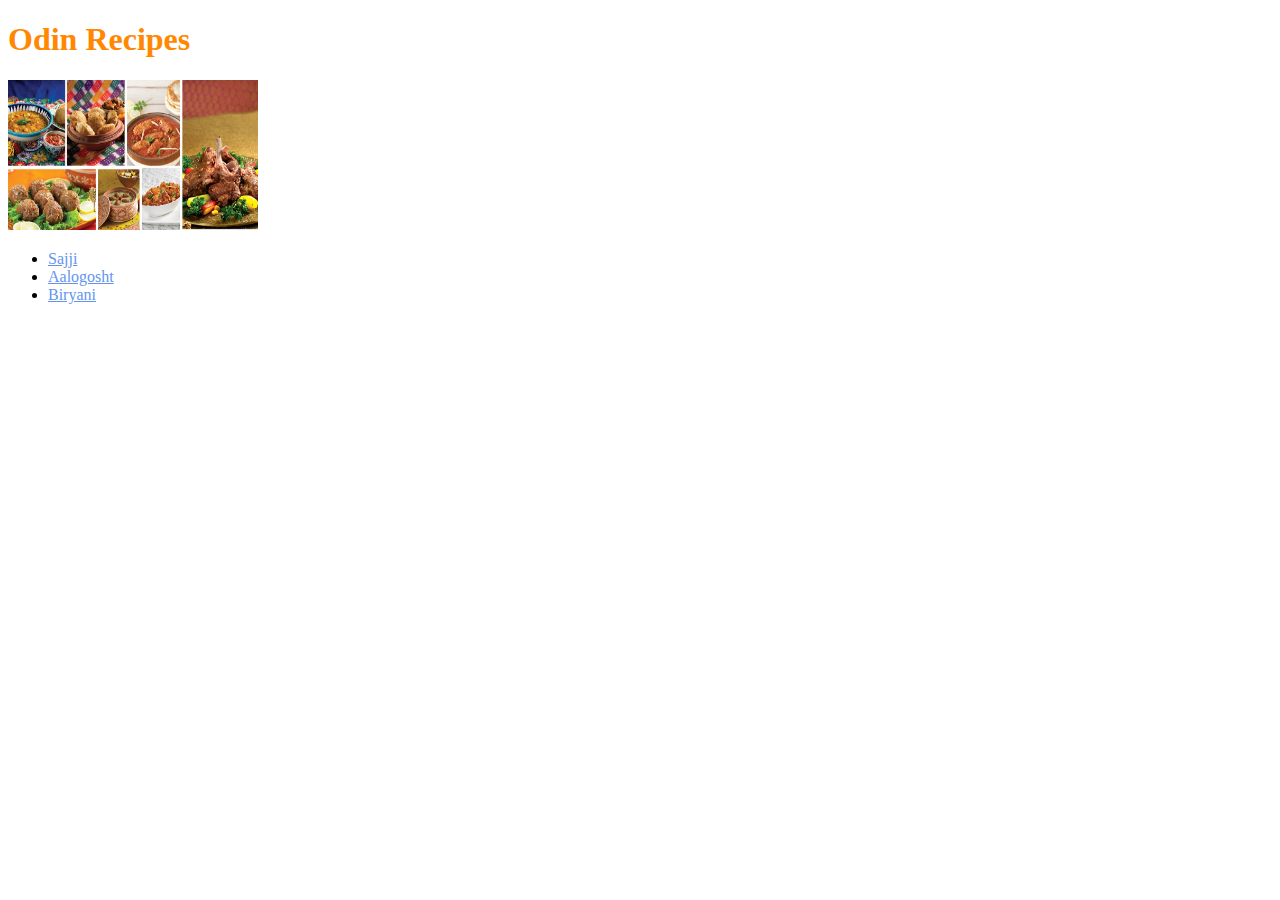
<file: index.html>
<!DOCTYPE html>
<html lang="en">
<head>
    <meta charset="UTF-8">
    <meta http-equiv="X-UA-Compatible" content="IE=edge">
    <meta name="viewport" content="width=device-width, initial-scale=1.0">
    <link rel="stylesheet" href="styles.css">
    <title>Odin Recipes</title>
</head>
<body>
    <h1>Odin Recipes</h1>
<img src="recipes/homepage.jpg" alt="Desi Recipes"
width="250"
height="150">
    <ul>
    
    <li><a href="recipes/sajji.html">Sajji</a></li>
    <li><a href="recipes/aalogosht.html">Aalogosht</a></li>
    <li><a href="recipes/biryani.html">Biryani</a></li>
</body>
</html>
</file>
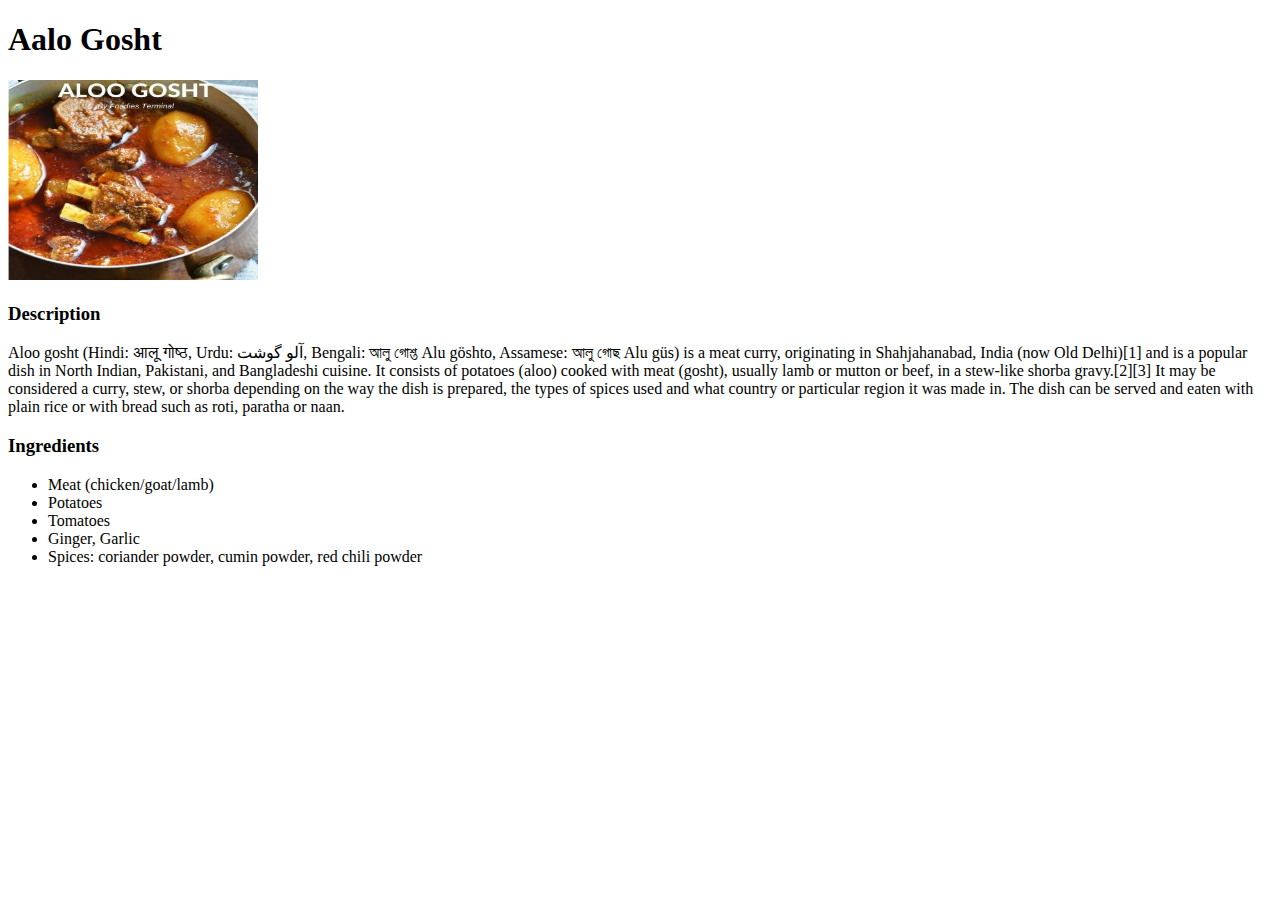
<file: recipes/aalogosht.html>
<!DOCTYPE html>
<html lang="en">
<head>
    <meta charset="UTF-8">
    <meta http-equiv="X-UA-Compatible" content="IE=edge">
    <meta name="viewport" content="width=device-width, initial-scale=1.0">
    <title>Aloo Gosht</title>
</head>
<body>
    <h1>Aalo Gosht</h1>
    <img src="aalogosht.jpg" alt="aalogosht"
    width="250"
    height="200">
    <h3>Description</h3>
    <p>Aloo gosht (Hindi: आलू गोष्ठ, Urdu: آلو گوشت, Bengali: আলু গোশ্ত Alu göshto, Assamese: আলু গোছ Alu güs) is a meat curry, 
        originating in Shahjahanabad, India (now Old Delhi)[1] and is a popular dish in North Indian, Pakistani, and Bangladeshi 
        cuisine. It consists of potatoes (aloo) cooked with meat (gosht), usually lamb or mutton or beef, in a stew-like shorba gravy.[2][3] 
        It may be considered a curry, stew, or shorba depending on the way the dish is prepared, the types of spices used and what country or 
        particular region it was made in. The dish can be served and eaten with plain rice or with bread such as roti, paratha or naan.</p>
        <h3>Ingredients</h3>
        <ul>
            <li>Meat (chicken/goat/lamb)</li>
            <li>Potatoes</li>
            <li>Tomatoes</li>
            <li>Ginger, Garlic</li>
            <li>Spices: coriander powder, cumin powder, red chili powder</li>
        </ul>
</body>
</html>
</file>
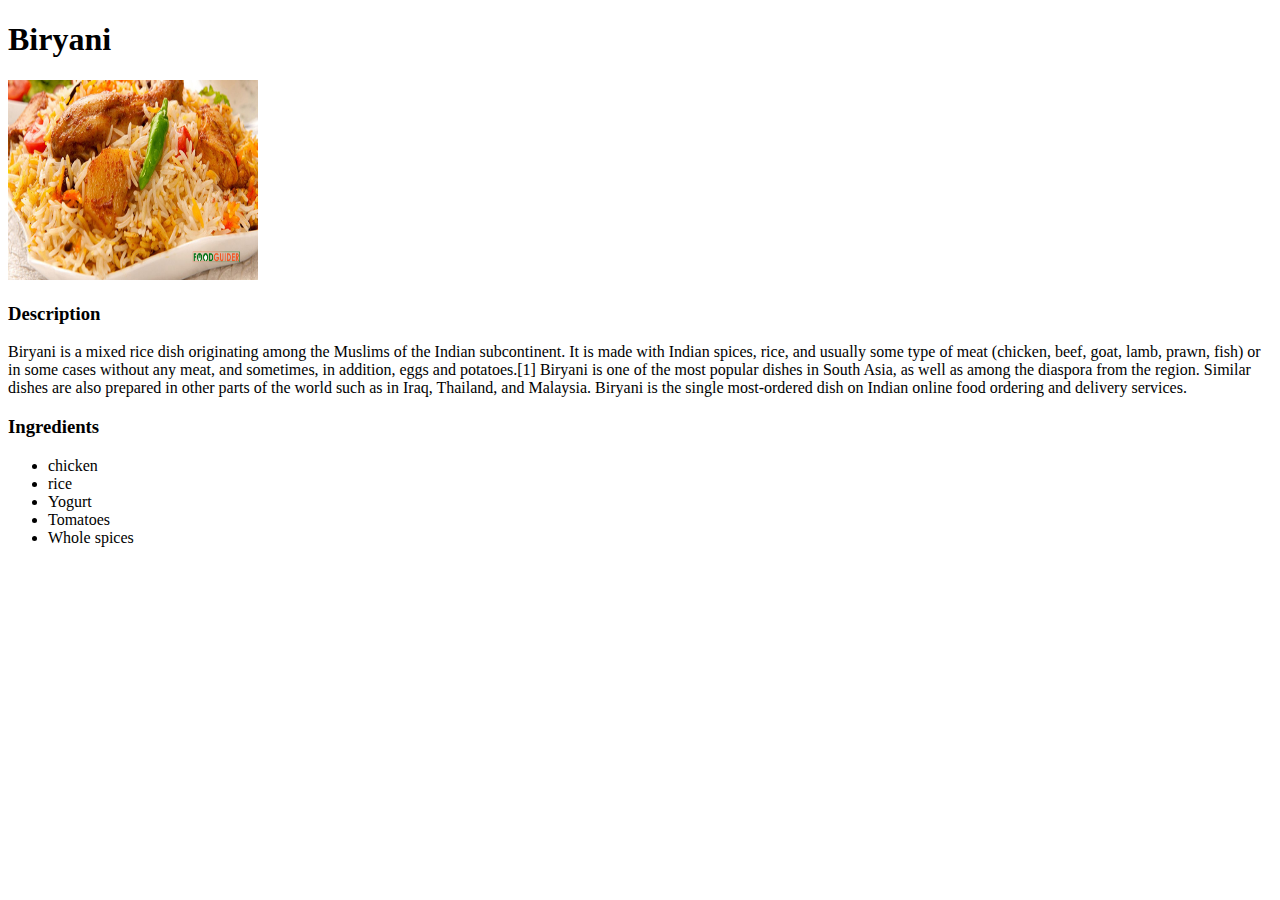
<file: recipes/biryani.html>
<!DOCTYPE html>
<html lang="en">
<head>
    <meta charset="UTF-8">
    <meta http-equiv="X-UA-Compatible" content="IE=edge">
    <meta name="viewport" content="width=device-width, initial-scale=1.0">
    <title>Biryani</title>
</head>

<body>
    <h1>Biryani</h1>
    <img src="./biryani.jpg" alt="Biryani"
    width="250"
    height="200">
    <h3>Description</h3>
    <p>Biryani is a mixed rice dish originating among the Muslims of the Indian subcontinent. 
        It is made with Indian spices, rice, and usually some type of meat 
        (chicken, beef, goat, lamb, prawn, fish) or in some cases without any meat, and sometimes, in addition, eggs and potatoes.[1] 
        Biryani is one of the most popular dishes in South Asia, as well as among the diaspora from the region. 
        Similar dishes are also prepared in other parts of the world such as in Iraq, Thailand, and Malaysia. 
        Biryani is the single most-ordered dish on Indian online food ordering and delivery services.</p>
<h3>Ingredients</h3>
        <ul>
    <li>chicken </li>
    <li>rice</li>
    <li>Yogurt</li>
    <li>Tomatoes</li>
    <li>Whole spices</li>
</ul>
    </body>
</html>
</file>
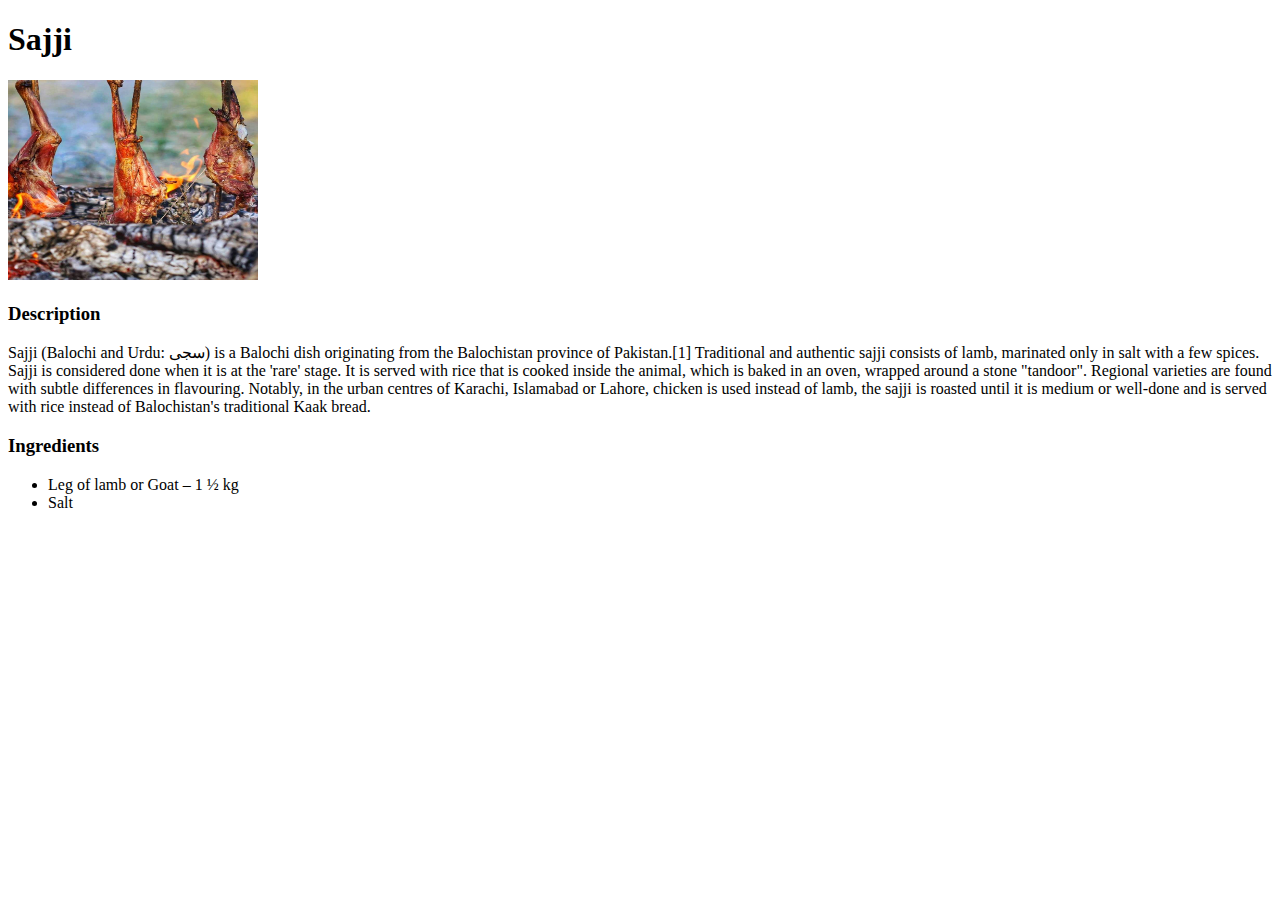
<file: recipes/sajji.html>
<!DOCTYPE html>
<html lang="en">
<head>
    <meta charset="UTF-8">
    <meta http-equiv="X-UA-Compatible" content="IE=edge">
    <meta name="viewport" content="width=device-width, initial-scale=1.0">
    <title>Sajji</title>
</head>
<body>
    <h1>Sajji</h1>
    <img src="sajji.jpg" alt="Sajji"
    width="250"
    height="200">
    <h3>Description</h3>
    <p>Sajji (Balochi and Urdu: سجی) is a Balochi dish originating from the Balochistan province of Pakistan.[1]

        Traditional and authentic sajji consists of lamb, marinated only in salt with a few spices. 
        Sajji is considered done when it is at the 'rare' stage. It is served with rice that is cooked inside the animal, 
        which is baked in an oven, wrapped around a stone "tandoor". Regional varieties are found with subtle differences in flavouring. 
        Notably, in the urban centres of Karachi, Islamabad or Lahore, chicken is used instead of lamb, the sajji is roasted until 
        it is medium or well-done and is served with rice instead of Balochistan's traditional Kaak bread.
    </p>
    <h3>Ingredients</h3>
    <ul>
        <li>Leg of lamb or Goat – 1 ½ kg</li>
        <li>Salt</li>

    </ul>
</body>
</html>
</file>
<file: styles.css>
h1{
    color:rgb(255, 136, 0);
}
a{
    color: cornflowerblue;
    
}
</file>
